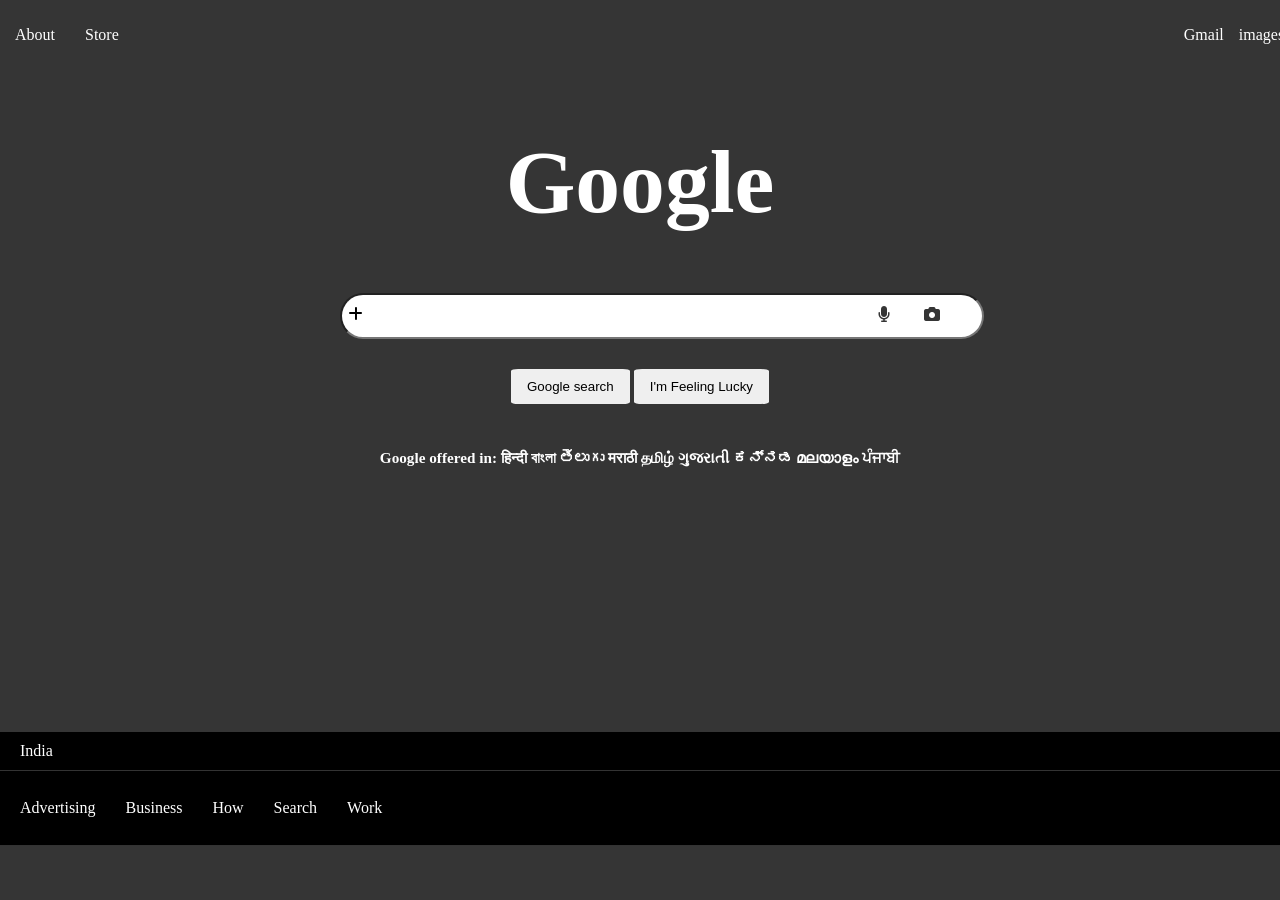
<file: project2/index.html>
<!DOCTYPE html>
<html lang="en">

<head>
    <meta charset="UTF-8">
    <meta name="viewport" content="width=device-width, initial-scale=1.0">
    <link rel="stylesheet" href="style.css">
    <link rel="stylesheet" href="https://cdnjs.cloudflare.com/ajax/libs/font-awesome/6.5.0/css/all.min.css">
    <title>Google</title>
</head>

<body>
    <script src ="script.js"></script>
    <header>
        <div class="navbar">
            <div class="left">
                <a href="#">About</a>
                <a href="#">Store</a>
            </div>
            <div class="right">
                <a href="#">Gmail</a>
                <a href="#">images</a>
            </div>
            <div class="flask">
                <i class="fa-solid fa-flask"></i>
            </div>
            <div class="grid">
                <i class="fa-solid fa-grip"></i>
            </div>
            <div class="profile">
                <i class="fa-regular fa-circle-user"></i>
            </div>
        </div>
        <h1>Google</h1>
    </header>

    <!-- <div class="op" style="background-image: url('google/image.png')";></div>
</div> -->
    <div class="box"><input type="text" placeholder="">
        <div class="mic">
            <i class="fa-solid fa-microphone"></i>
        </div>
        <div class="camera">
            <i class="fa-solid fa-camera"></i>
        </div>
        <div class="plus">
            <i class="fa-solid fa-plus"></i>
        </div>
    </div>
    <div class="below">
      <div> <button>Google search</button>
     <button> I'm Feeling Lucky</button>
        </div>
        </div>
        <div class="push">
        <h3>Google offered in: हिन्दी বাংলা తెలుగు मराठी தமிழ் ગુજરાતી ಕನ್ನಡ മലയാളം ਪੰਜਾਬੀ</h3>
    </div>
        <footer>
            <div class="sp">
            <a href="#">India</a>
            </div> 
            <div class="bottom">
            <div class="left">  
            <a href="#">Advertising</a>
            <a href="#">Business</a>
            <a href="#">How</a>
                <a href="#">Search </a> 
                    <a href="#">Work</a>
            </div>
            <div class="jax" >
            <a href="#">Privacy</a>
            <a href="#">Terms</a>
            <a href="#">Settings</a>
        </div>
    </div>
        </footer>
         <!-- <script>
            alert("Only for elder than 18")
        </script>  -->
</body>
</html>
</file>
<file: project2/style.css>
body{
    margin:0;
    /* padding:0; */
    background-color:rgba(0, 0, 0, 0.793);
}
.navbar{
    height:50px;
    width:100%;
    justify-content:space-between;
    display:flex;
    padding:10px 15px;} 
a{
    color:white;
    text-decoration :none;
}
.left{
     display: flex;
    gap:15px;
    text-decoration:none;
    align-items:center;
    margin-right:1050px;
}
.right{
    display:flex;
    align-items:center;
    /* justify-content:space-evenly; */
     gap:15px; 
    /* display:inline-block; */
    text-decoration:none;
      
}
.flask{
    height:50px;
    width:30px;
    display:flex; 
    /* gap:15px; */
    align-items:center;
    color:white;
}
.profile{
height:50px;
    width:30px;
  display:flex;
    /* gap:15px; */
    align-items:center;
    color:white;
}
.grid{
height:50px;
    width:16px;
    display:flex;
     gap:20px; 
    align-items:center;
    color:white;
}
.op {
    height:50px;
    width:100%;
    display:flex; 
     background-size: cover; 
    /* text-align:center; */
    margin-top:100px;
    justify-content:center; 
}
.box{
    width:600px;
    position:relative; 
     margin: 30px auto;
    }
    /* display:flex;
 justify-content:center; */

.box input{
width:100%;
height:42px;
border-radius:25px;
padding:0 20px;
 
/* display:flex;
justify-content:center; */
/* margin-left:150px; */
}
.box input:hover{
    box-shadow:0 0 10px grey;
}
.mic{
     height:20px;
    position: absolute;
    right:50px;
    top: 50%;
    color:rgba(0, 0, 0, 0.793);;
    transform: translateY(-50%); 
    display:flex;
}
.camera{
    height:20px;
    color:rgba(0, 0, 0, 0.793);;
    position: absolute;
     right:0px; 
     top:50%;
     transform:translateY(-50%); 
    display:flex;
}
.plus{
     height:20px;
    color:black;
    position: absolute;
    right: 577px;
     top:50%;
     transform:translateY(-50%); 
    display:flex;
}
/* for google logo */
h1{
    display:flex;
    justify-content:center;
    font-size:7vw;
    color:white;
}
 .below {
    display:flex;
justify-content:center;
align-items:center;
 /* font: 14px-areal; */
}
.below button{
    justify-content:center;
    align-items:center;
    border:none;
    cursor:pointer;
    border-radius:6%;
    padding:10px 16px; 
    transition:0.4s ease;
}
 /* .below-search button:hover{
    box-shadow:0 0 10px rgba(255, 255, 255, 0.6),
0 0 20px rgba(255, 255, 255, 0.3);
transform: scale(1.05);
justify-content:center;
}  */
 /* for google offered  */
 .push{
    font-size:small;
    display:flex; 
    color:white;
    justify-content: center;
     margin-top:30px; 
 }
 .sp{
    margin-top:250px;
      padding:10px 20px; 
     color:white;
    border-bottom:1px solid #333;
    background-color:black;
    display:flex;
 }
 .bottom{
    display:flex;
    justify-content:space-evenly;
     padding:10px 20px;  
    background-color:black;
     border-bottom:1px solid #333;
 }
  .left a{
   margin-right:15px; 
    color:white;
    display:flex;
  }
  .jax a{
     margin-right:10px; 
    color:white;
    display:flex;
  }
</file>
